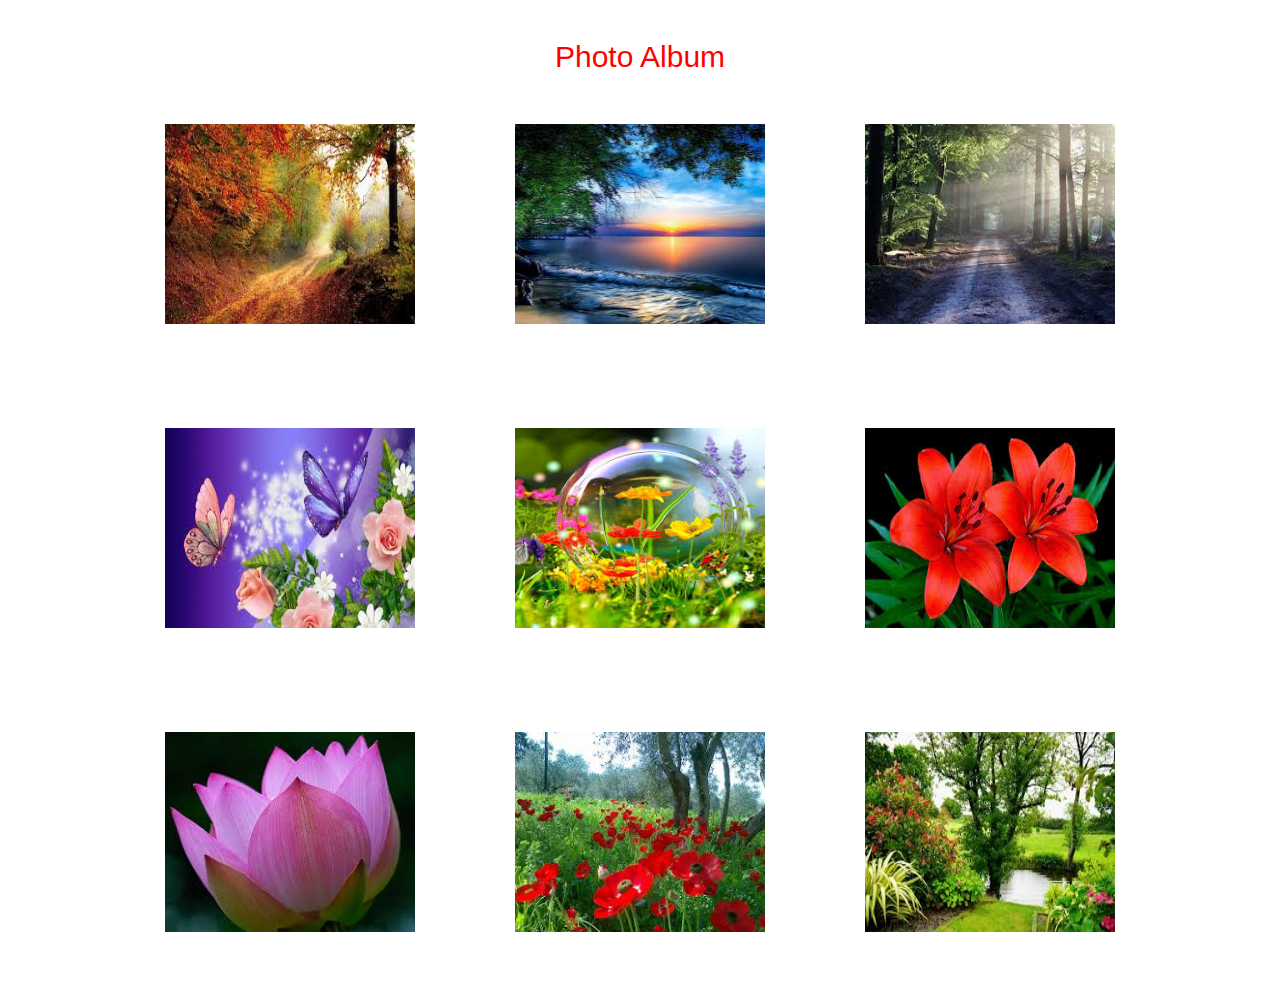
<file: index.html>
<!DOCTYPE html>
<html lang="en">
<head>
    <meta charset="UTF-8">
    <meta name="viewport" content="width, initial-scale=1.0">
    <title>Coding Practise</title>
    <link rel="stylesheet" href="style.css" >
    
</head>


<body>
    <div class="heading"
    ><h1></h1>Photo Album</h1></div>
    <div class="galary">
    <div class="album"><a href="photo1.html" target="_blank"> <img src="photo1.jpg" height="200px" width="250px"></a>
        </div>
    <div class="album"><a href="photo2.html" target="_blank"><img src="photo2.jpg" alt="image1" height="200px" width="250px"></a></div>
    <div class="album"><a href="image3.html" target="_blank"><img src="image3.jpg" alt="image1" height="200px" width="250px"></a></div>
    <div class="album"><a href="image4.html" target="_blank"><img src="image4.jpg" alt="image1" height="200px" width="250px"></a></div>
    <div class="album"><a href="image5.html" target="_blank"><img src="image5.jpg" alt="image1" height="200px" width="250px"></a></div>
    <div class="album"><a href="image6.html" target="_blank"><img src="image6.jpg" alt="image1" height="200px" width="250px"></a></div>
    <div class="album"><a href="image7.html" target="_blank"><img src="image7.jpg" alt="image1" height="200px" width="250px"></a></div>
    <div class="album"><a href="image8.html" target="_blank"><img src="image9.jpg" alt="image1" height="200px" width="250px"></a></div>
    <div class="album"><a href="image9.html" target="_blank"><img src="image8.jpg" alt="image1" height="200px" width="250px"></a></div>



    </div></div>
</body>
   
    

</body>
</html>
</file>
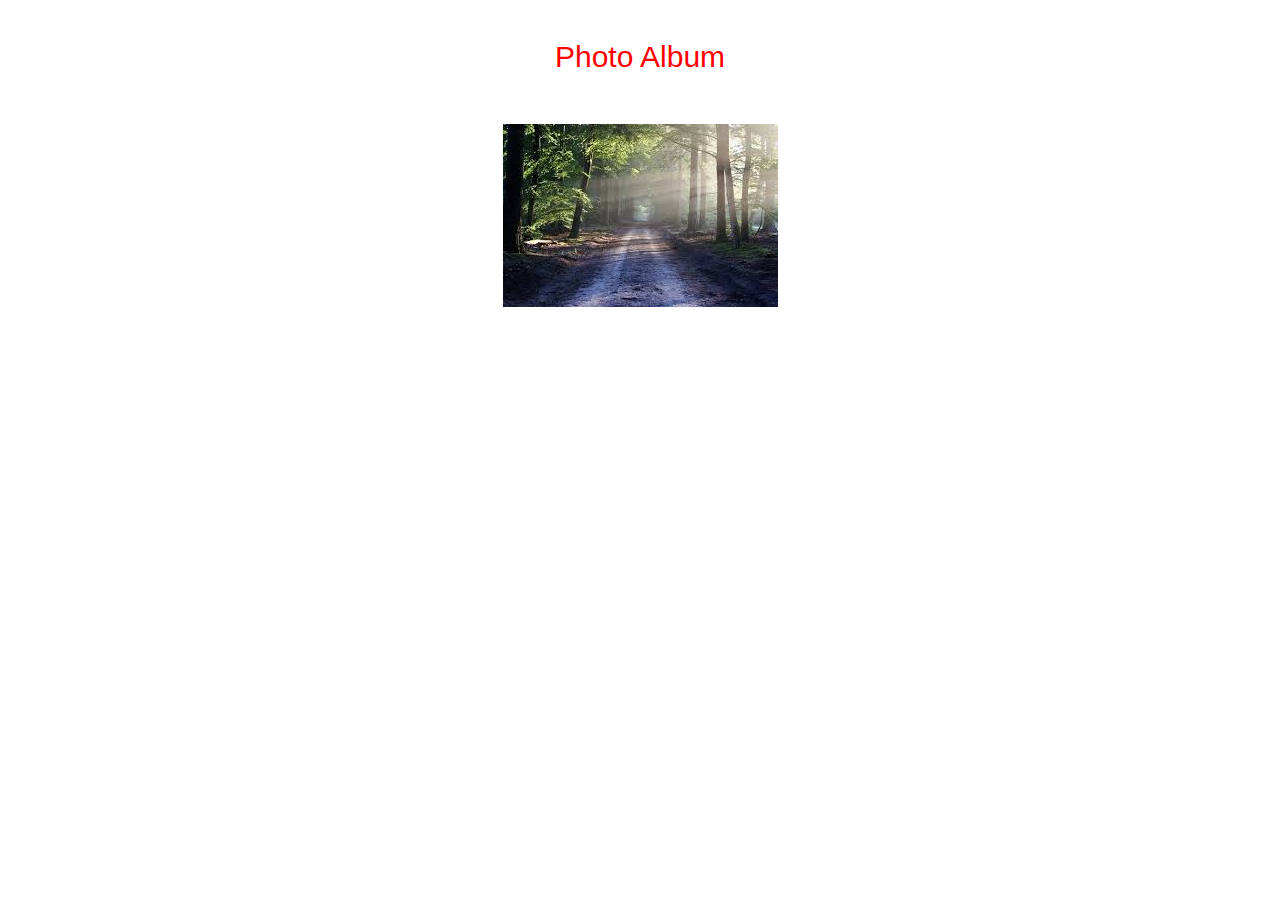
<file: image3.html>
<!DOCTYPE html>
<html lang="en">
<head>
    <meta charset="UTF-8">
    <meta name="viewport" content="width, initial-scale=1.0">
    <title>Coding Practise</title>
    <link rel="stylesheet" href="style.css" >
    
</head>


<body>
    <div class="heading"
    ><h1></h1>Photo Album</h1></div>
    <div class="galary">
    <div class="album"><img src="image3.jpg">
        </div>
        

    

</div></div>
</file>
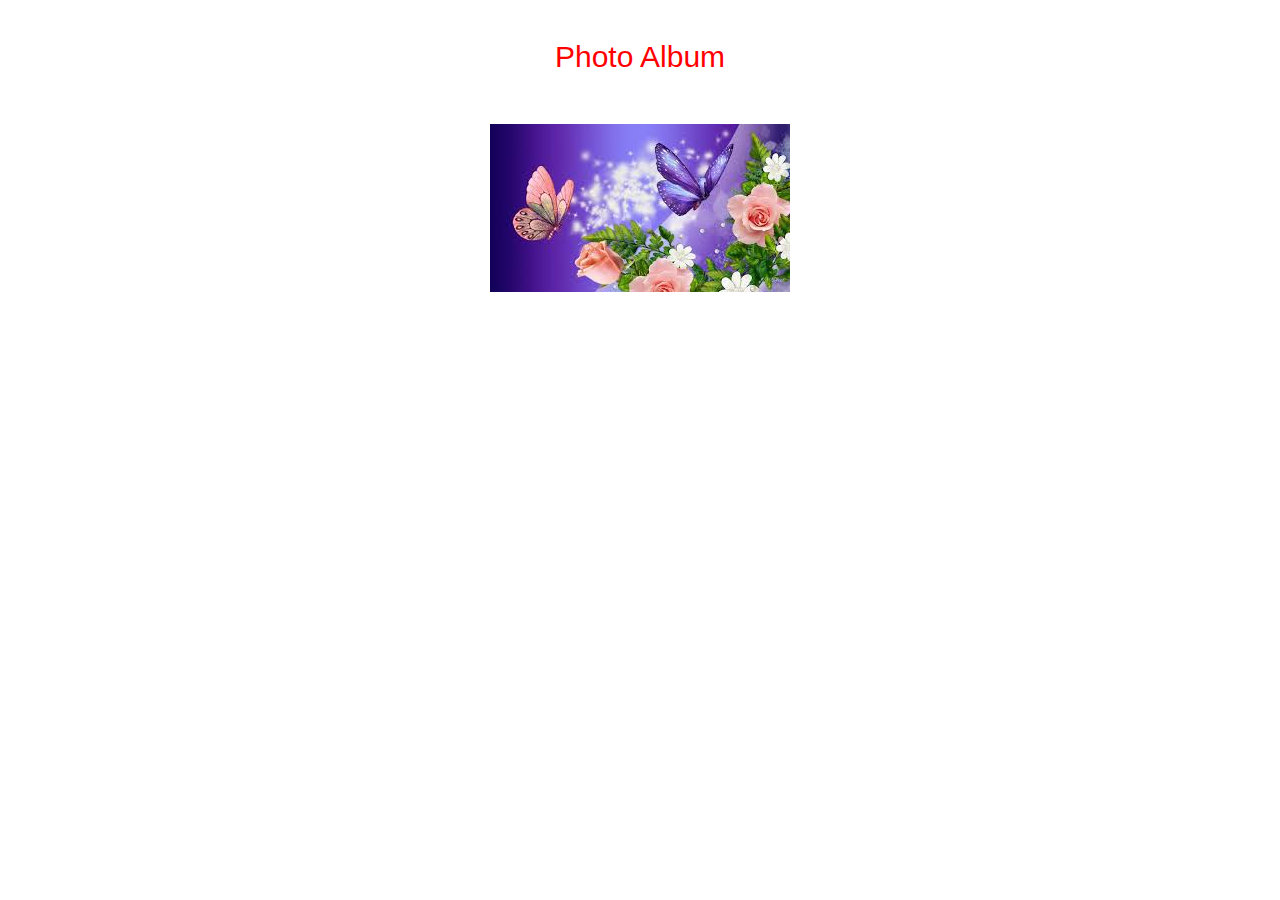
<file: image4.html>
<!DOCTYPE html>
<html lang="en">
<head>
    <meta charset="UTF-8">
    <meta name="viewport" content="width, initial-scale=1.0">
    <title>Coding Practise</title>
    <link rel="stylesheet" href="style.css" >
    
</head>


<body>
    <div class="heading"
    ><h1></h1>Photo Album</h1></div>
    <div class="galary">
    <div class="album"><img src="image4.jpg">
        </div>
        

    

</div></div>
</file>
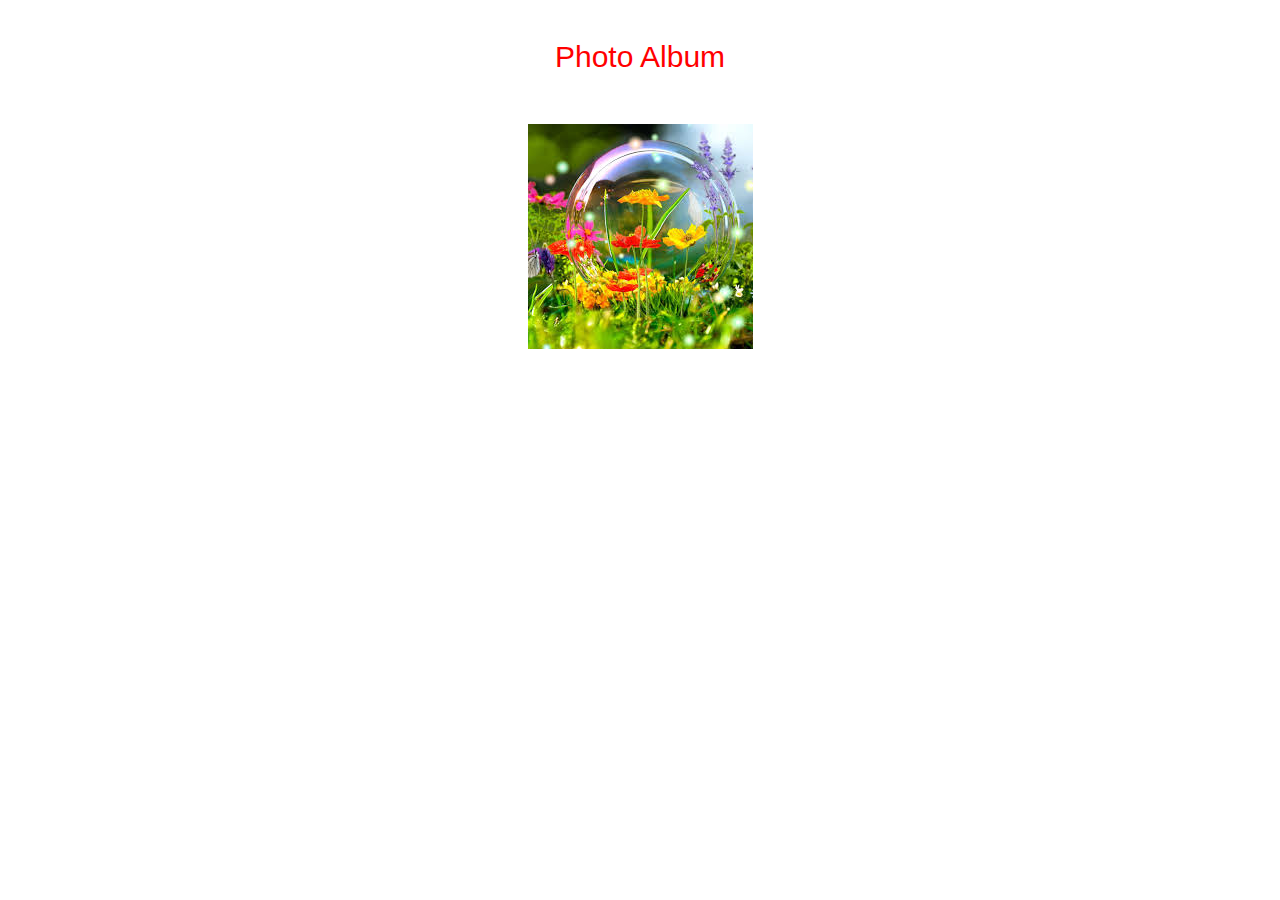
<file: image5.html>
<!DOCTYPE html>
<html lang="en">
<head>
    <meta charset="UTF-8">
    <meta name="viewport" content="width, initial-scale=1.0">
    <title>Coding Practise</title>
    <link rel="stylesheet" href="style.css" >
    
</head>


<body>
    <div class="heading"
    ><h1></h1>Photo Album</h1></div>
    <div class="galary">
    <div class="album"><img src="image5.jpg">
        </div>
        

    

</div></div>
</file>
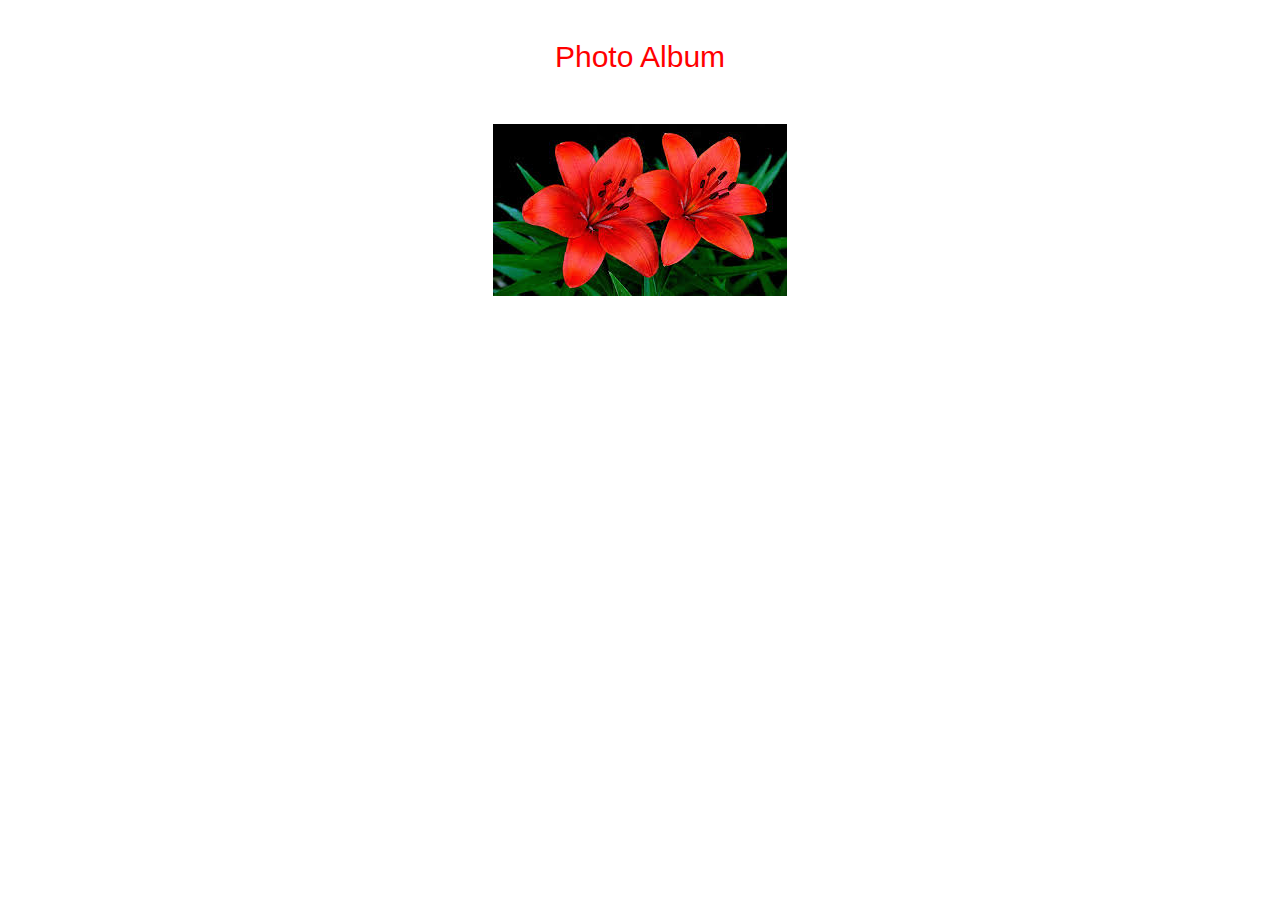
<file: image6.html>
<!DOCTYPE html>
<html lang="en">
<head>
    <meta charset="UTF-8">
    <meta name="viewport" content="width, initial-scale=1.0">
    <title>Coding Practise</title>
    <link rel="stylesheet" href="style.css" >
    
</head>


<body>
    <div class="heading"
    ><h1></h1>Photo Album</h1></div>
    <div class="galary">
    <div class="album"><img src="image6.jpg">
        </div>
        

    

</div></div>
</file>
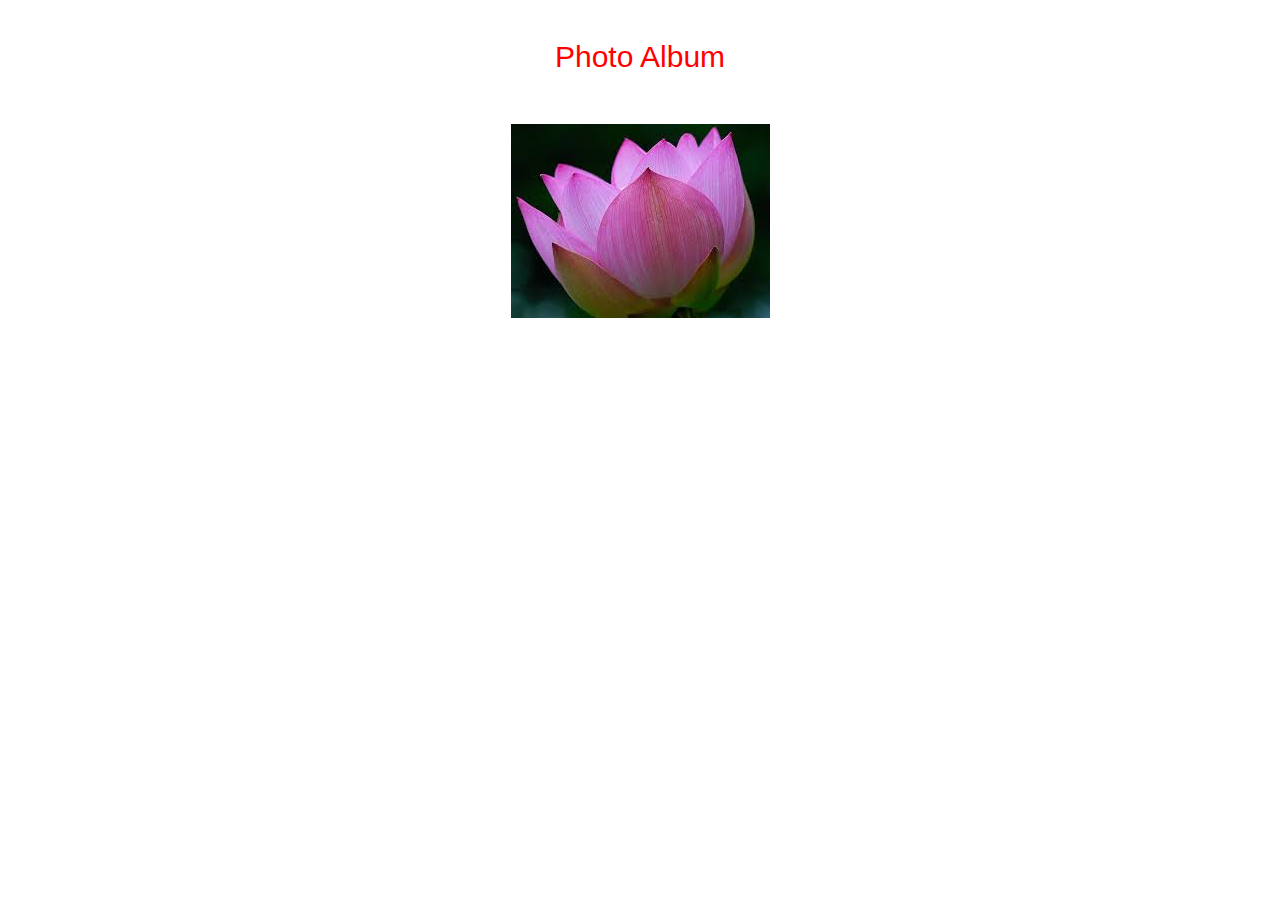
<file: image7.html>
<!DOCTYPE html>
<html lang="en">
<head>
    <meta charset="UTF-8">
    <meta name="viewport" content="width, initial-scale=1.0">
    <title>Coding Practise</title>
    <link rel="stylesheet" href="style.css" >
    
</head>


<body>
    <div class="heading"
    ><h1></h1>Photo Album</h1></div>
    <div class="galary">
    <div class="album"><img src="image7.jpg">
        </div>
        

    

</div></div>
</file>
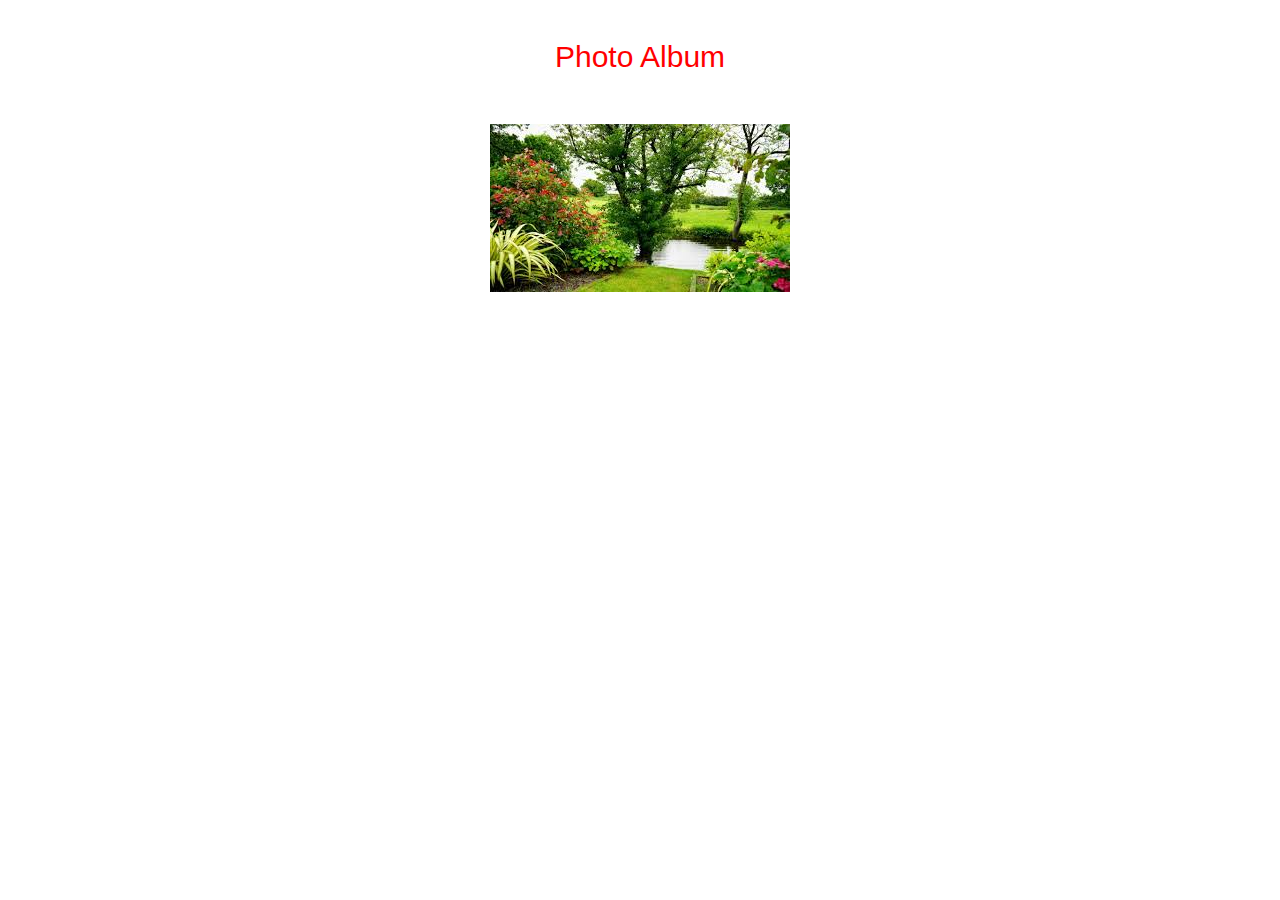
<file: image8.html>
<!DOCTYPE html>
<html lang="en">
<head>
    <meta charset="UTF-8">
    <meta name="viewport" content="width, initial-scale=1.0">
    <title>Coding Practise</title>
    <link rel="stylesheet" href="style.css" >
    
</head>


<body>
    <div class="heading"
    ><h1></h1>Photo Album</h1></div>
    <div class="galary">
    <div class="album"><img src="image8.jpg">
        </div>
        

    

</div></div>
</file>
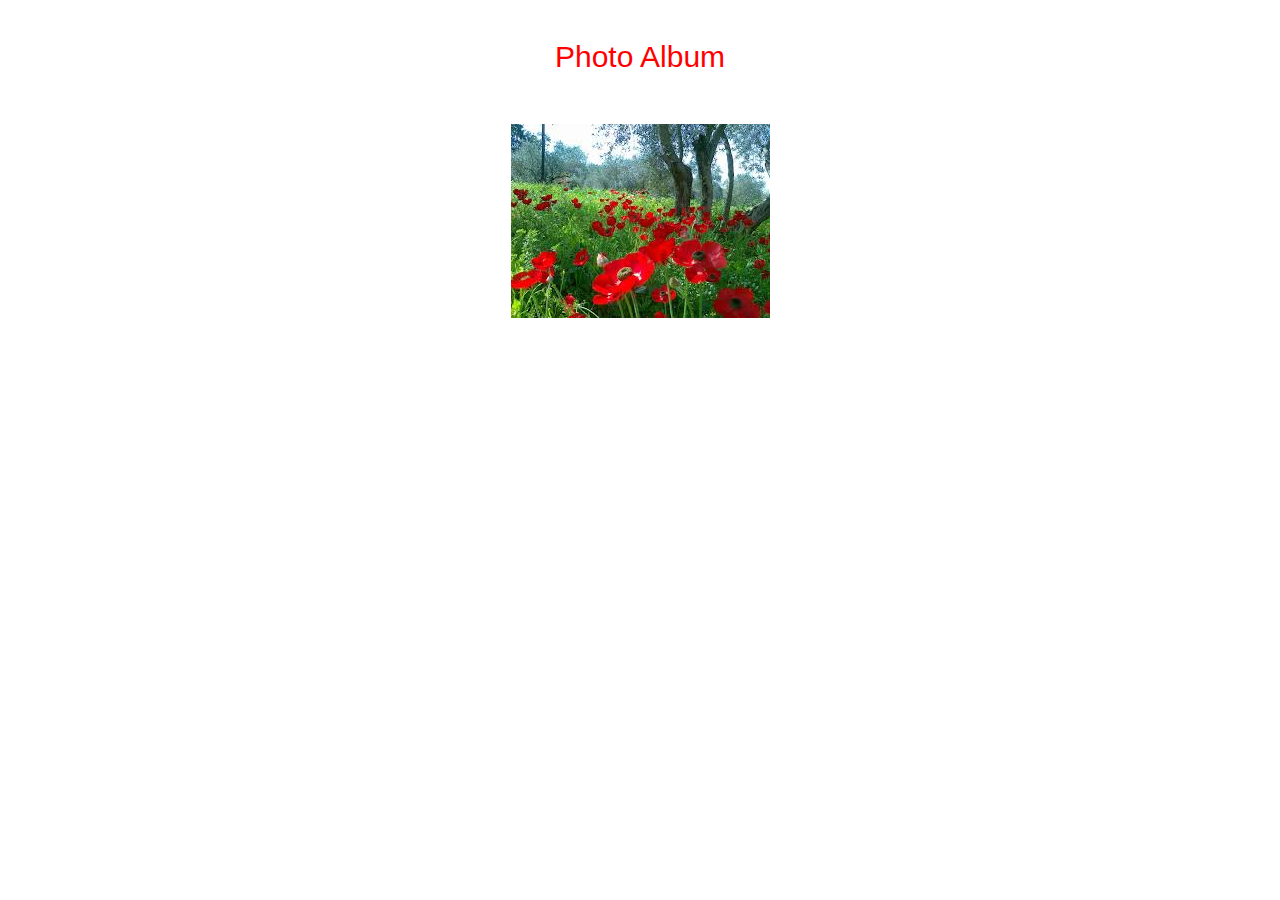
<file: image9.html>
<!DOCTYPE html>
<html lang="en">
<head>
    <meta charset="UTF-8">
    <meta name="viewport" content="width, initial-scale=1.0">
    <title>Coding Practise</title>
    <link rel="stylesheet" href="style.css" >
    
</head>


<body>
    <div class="heading"
    ><h1></h1>Photo Album</h1></div>
    <div class="galary">
    <div class="album"><img src="image9.jpg">
        </div>
        

    

</div></div>
</file>
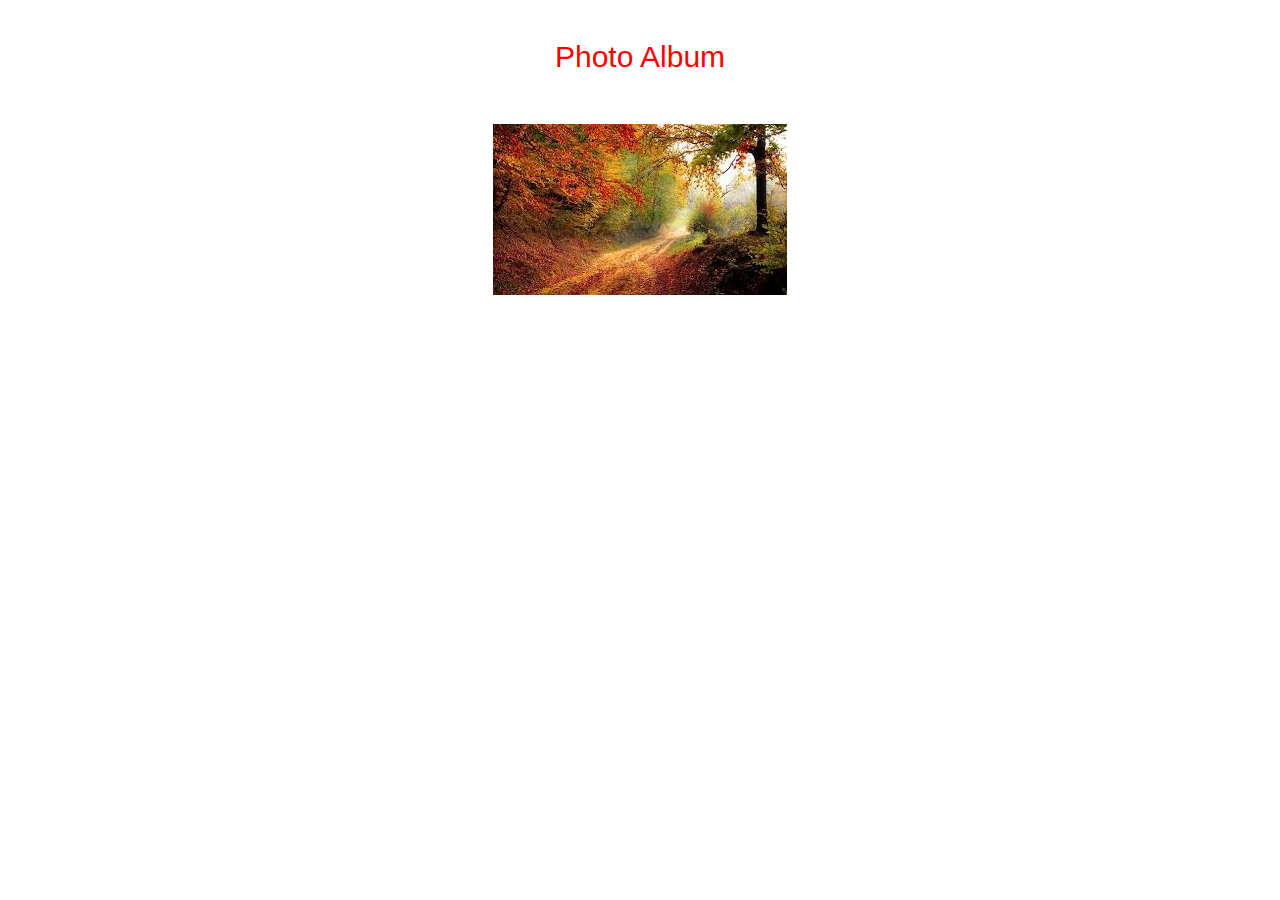
<file: photo1.html>
<!DOCTYPE html>
<html lang="en">
<head>
    <meta charset="UTF-8">
    <meta name="viewport" content="width, initial-scale=1.0">
    <title>Coding Practise</title>
    <link rel="stylesheet" href="style.css" >
    
</head>


<body>
    <div class="heading"
    ><h1></h1>Photo Album</h1></div>
    <div class="galary">
    <div class="album"><img src="photo1.jpg">
        </div>
        

    

</div></div>
</file>
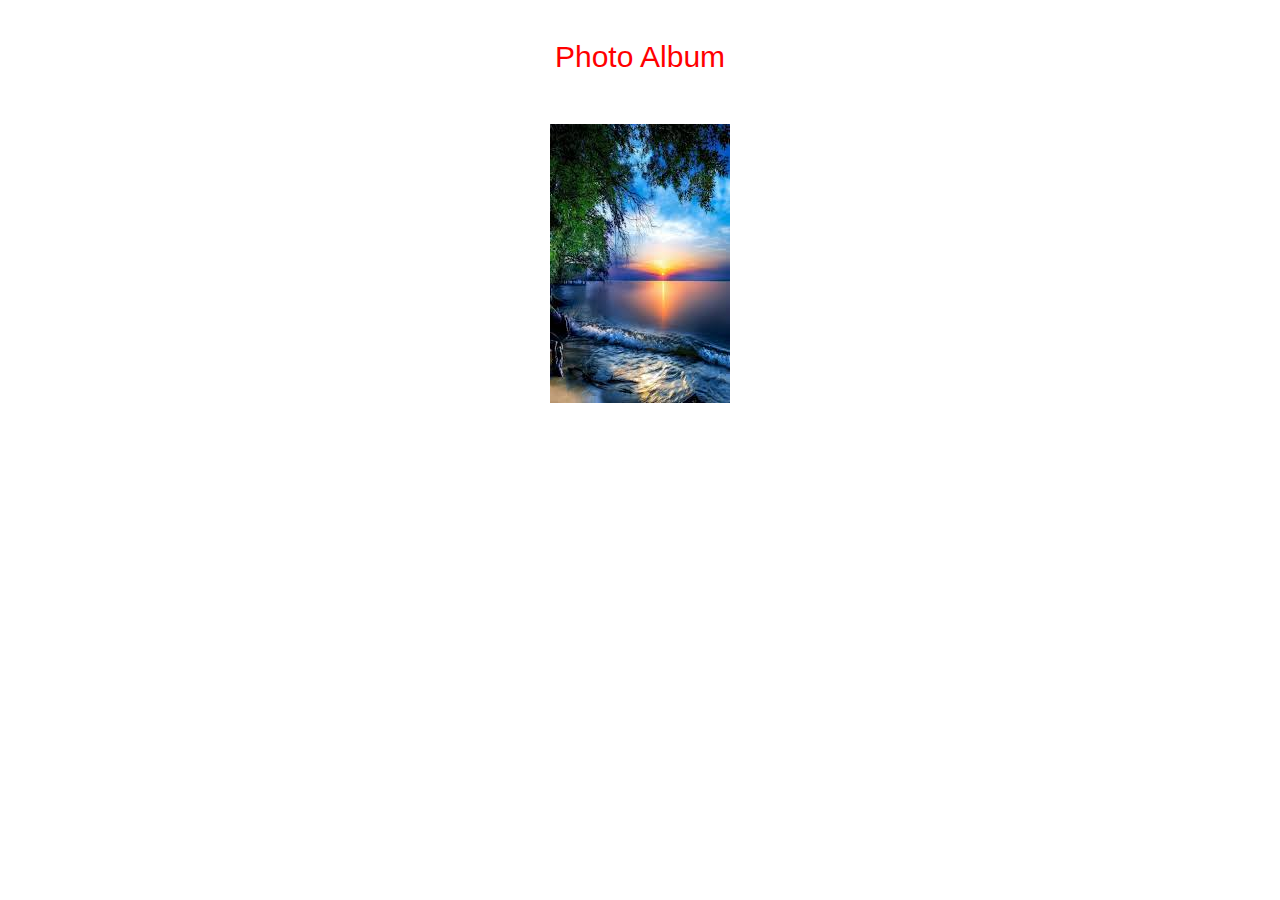
<file: photo2.html>
<!DOCTYPE html>
<html lang="en">
<head>
    <meta charset="UTF-8">
    <meta name="viewport" content="width, initial-scale=1.0">
    <title>Coding Practise</title>
    <link rel="stylesheet" href="style.css" >
    
</head>


<body>
    <div class="heading"
    ><h1></h1>Photo Album</h1></div>
    <div class="galary">
    <div class="album"><img src="photo2.jpg">
        </div>
        

    

</div></div>
</file>
<file: style.css>
.heading
{
color: red;
font-size: 30px;
font-family: Arial, Helvetica, sans-serif;
text-align: center;

}

.galary
{
display: flex;
flex-wrap: wrap;
flex-direction: row;
align-items: center;
justify-content: center;



}
.album
{
    padding: 50px; 50px ; 50px;
}

img:hover
{
    transition: 9ms;
}
</file>
